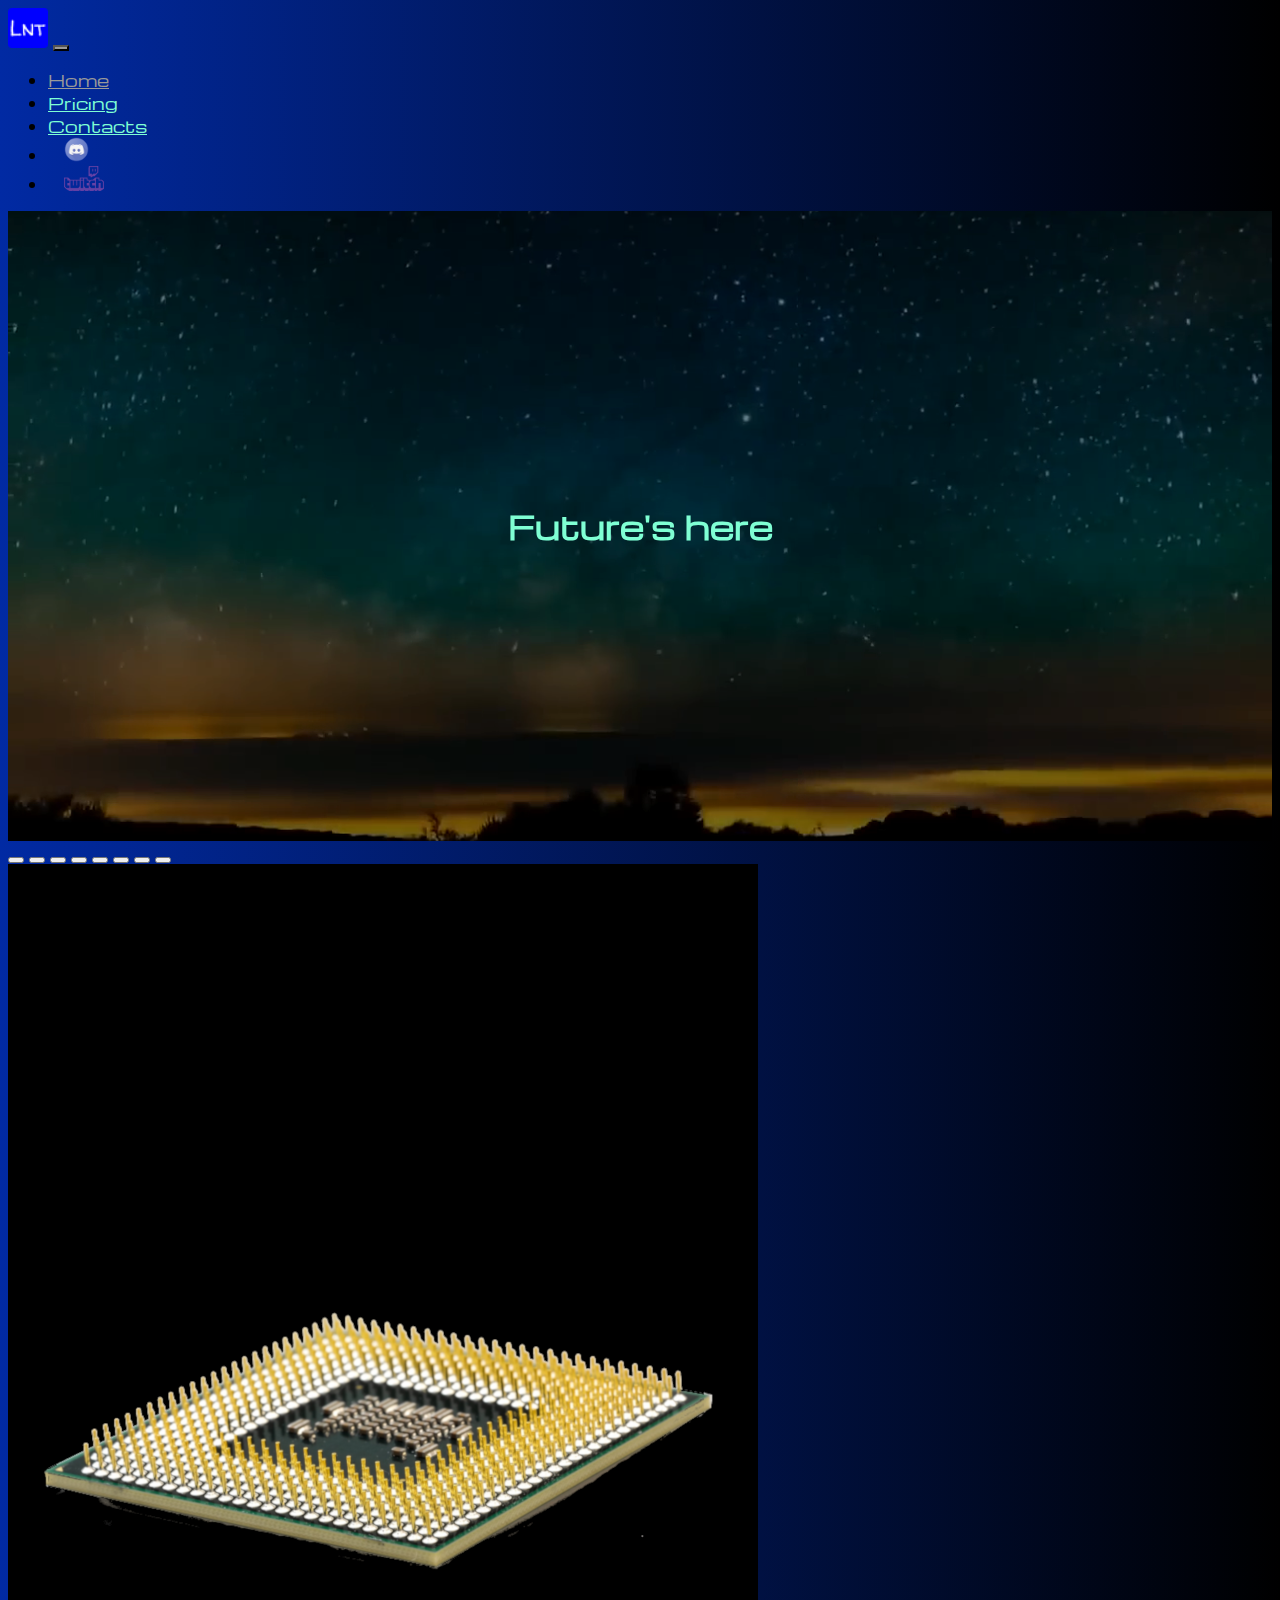
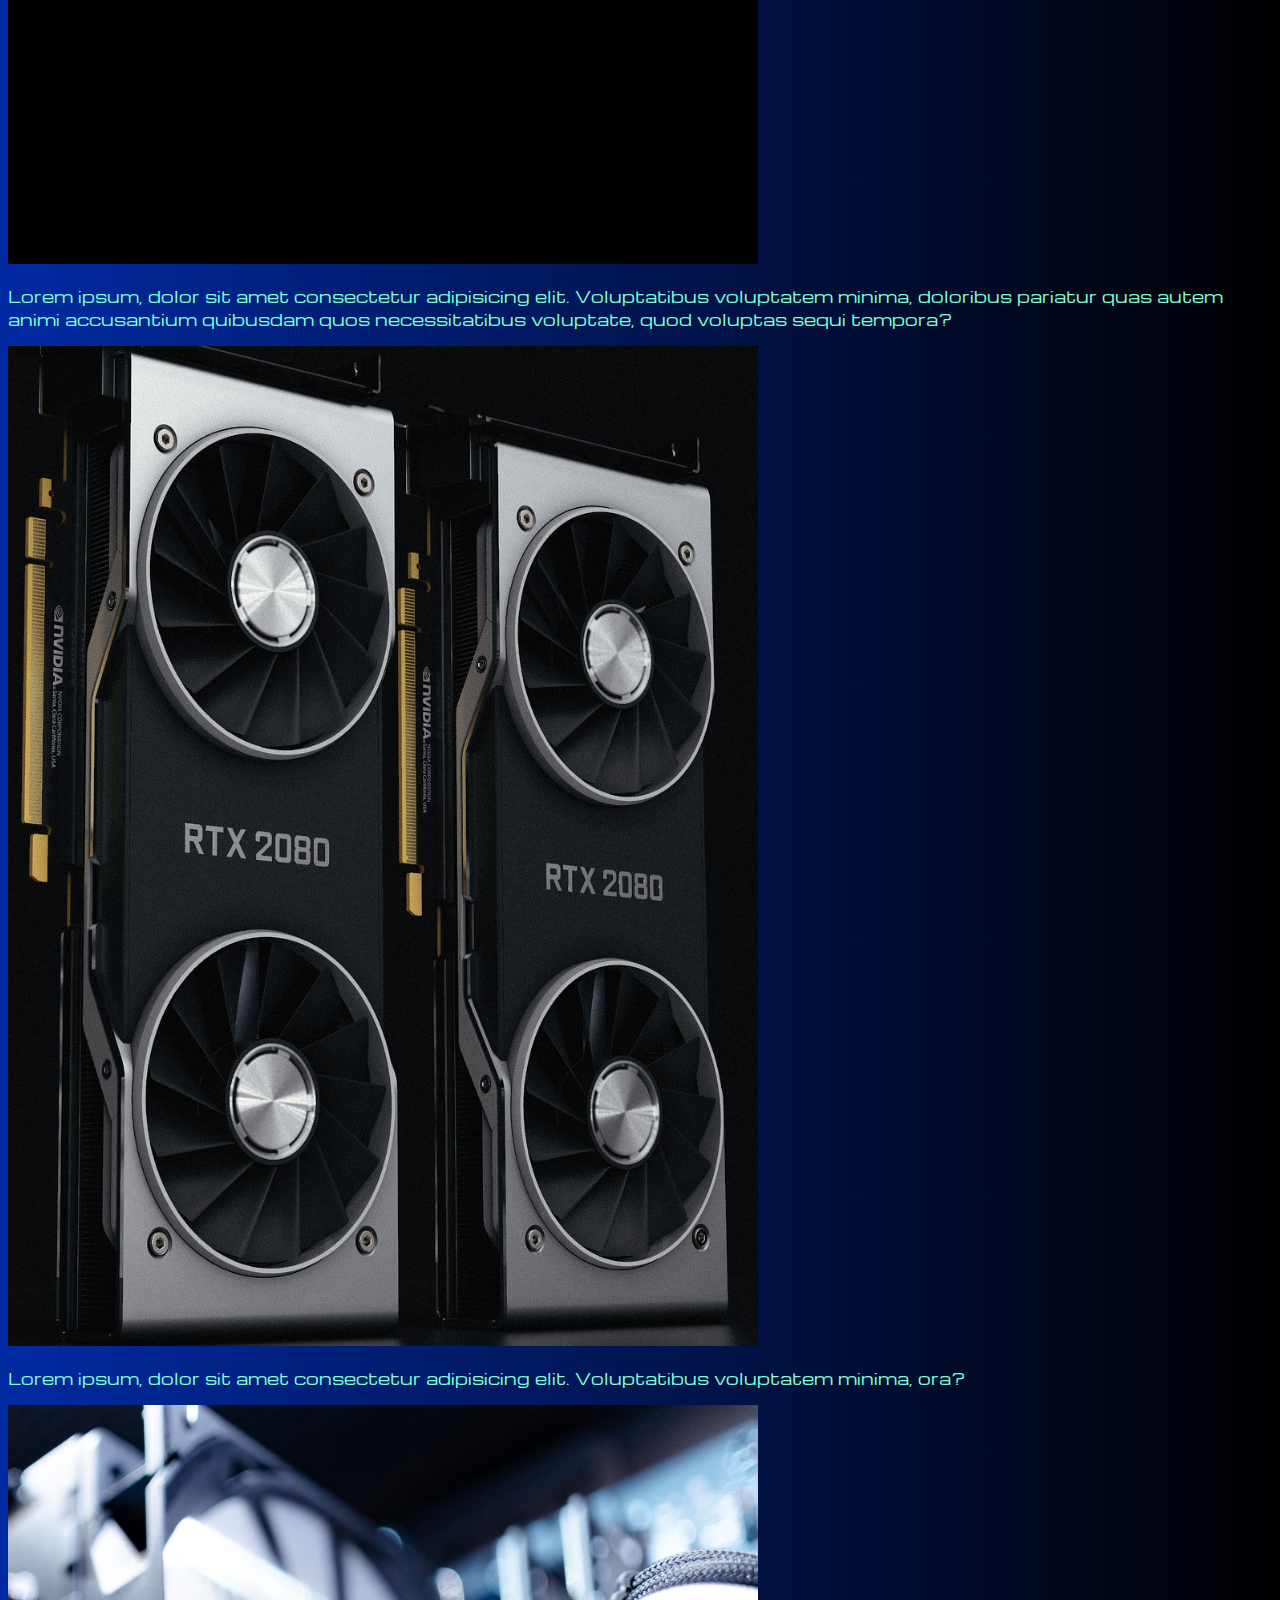
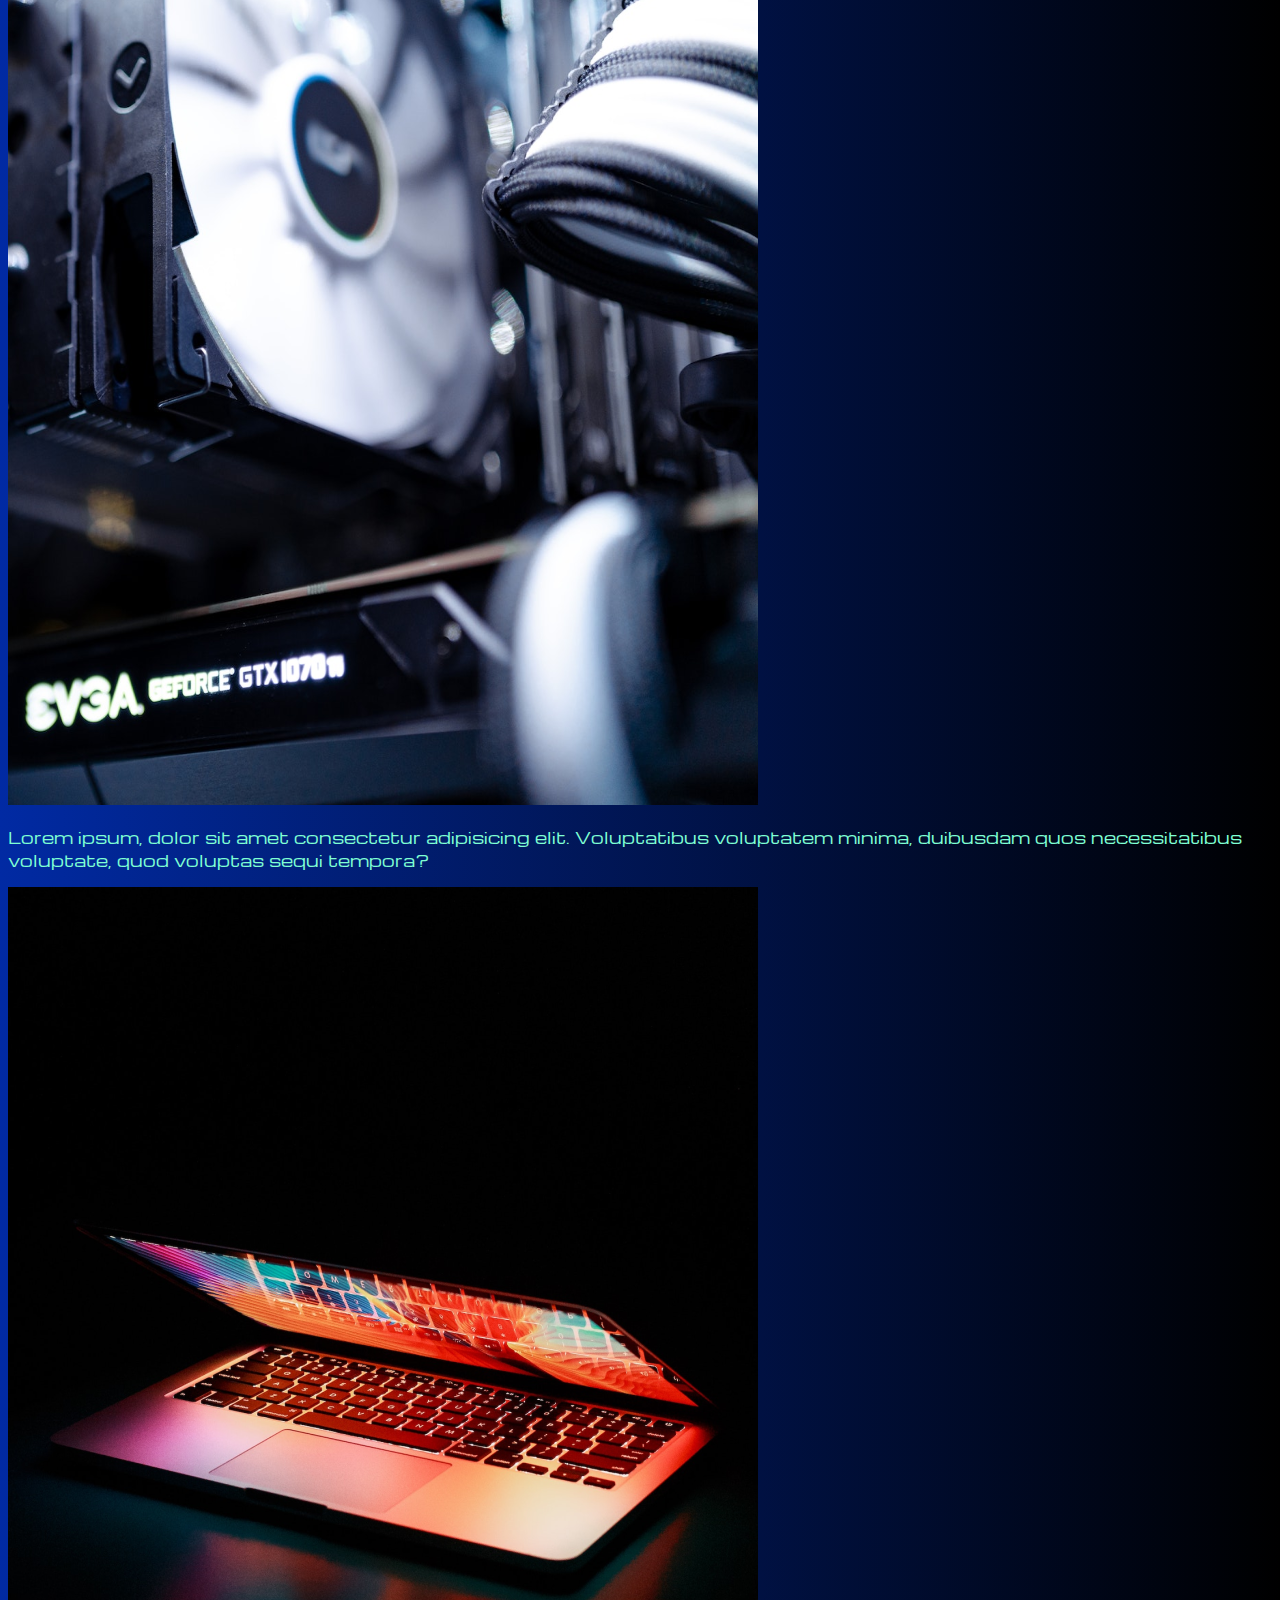
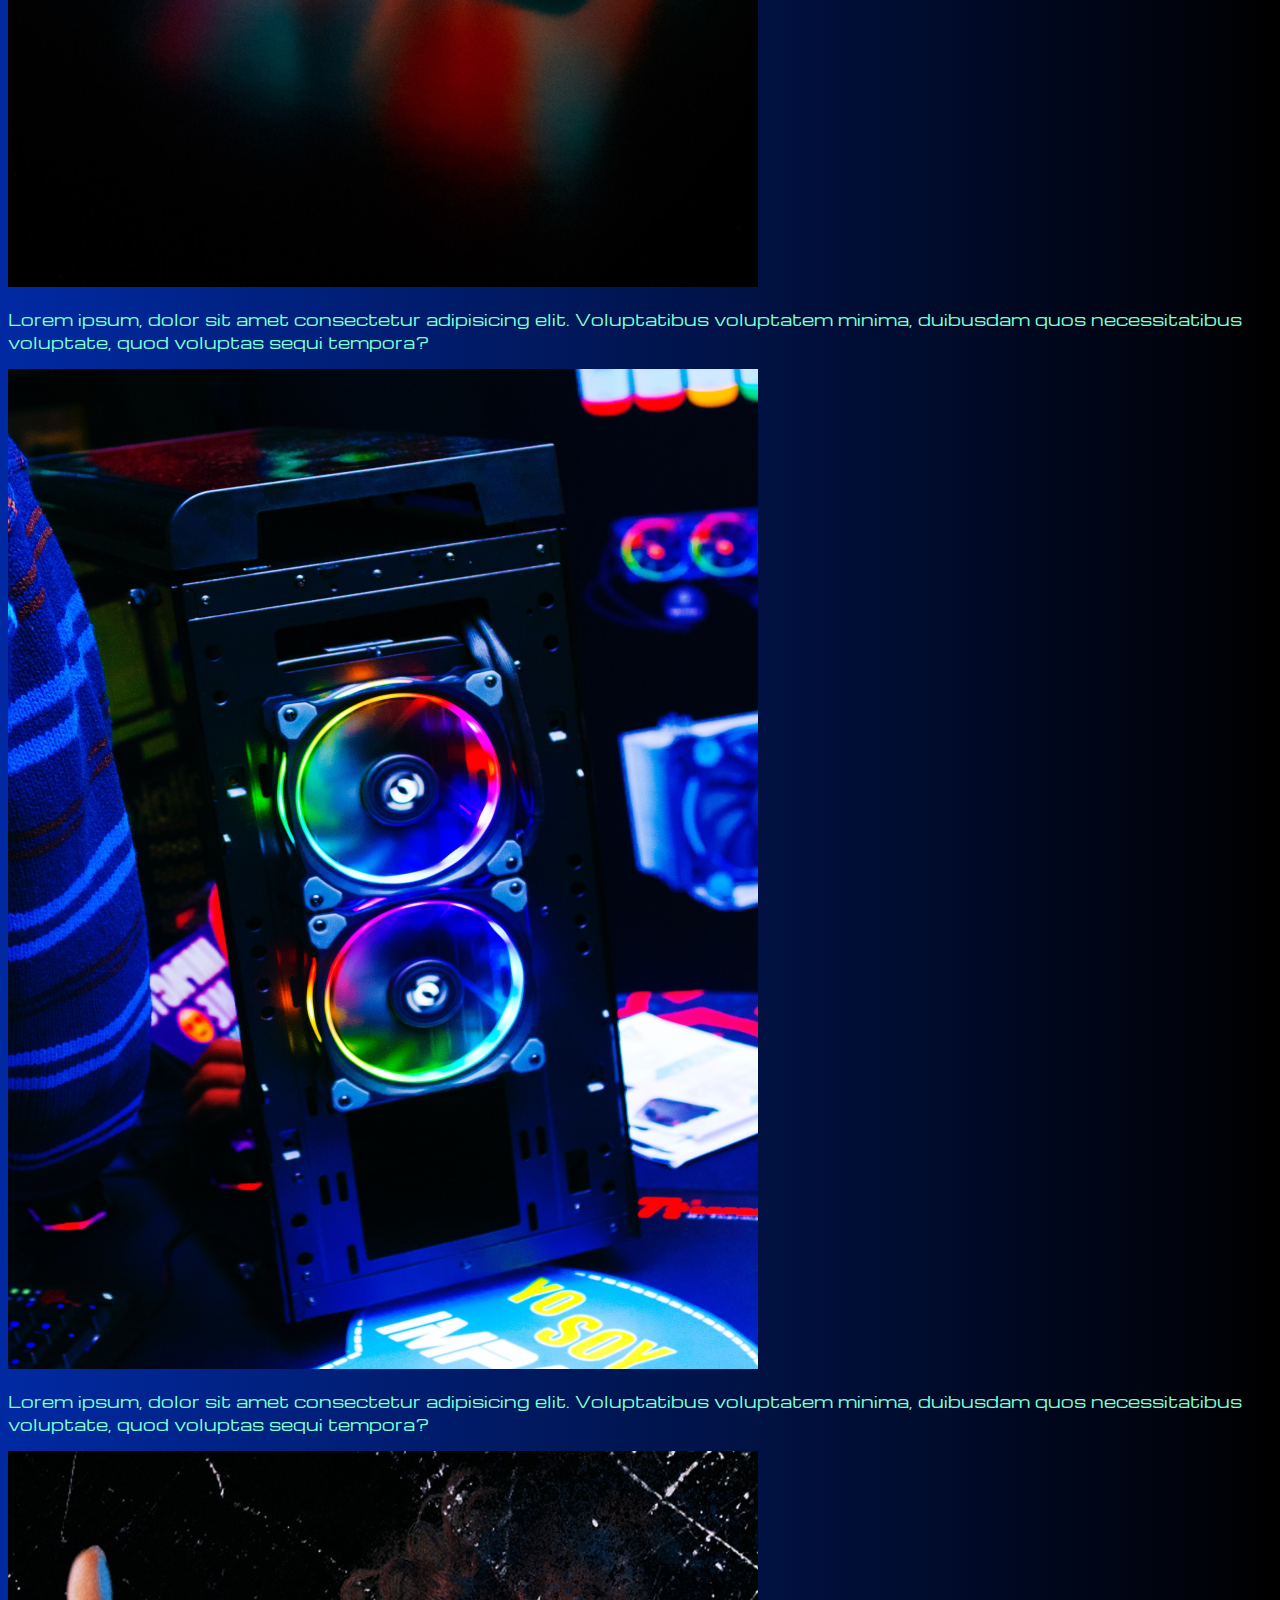
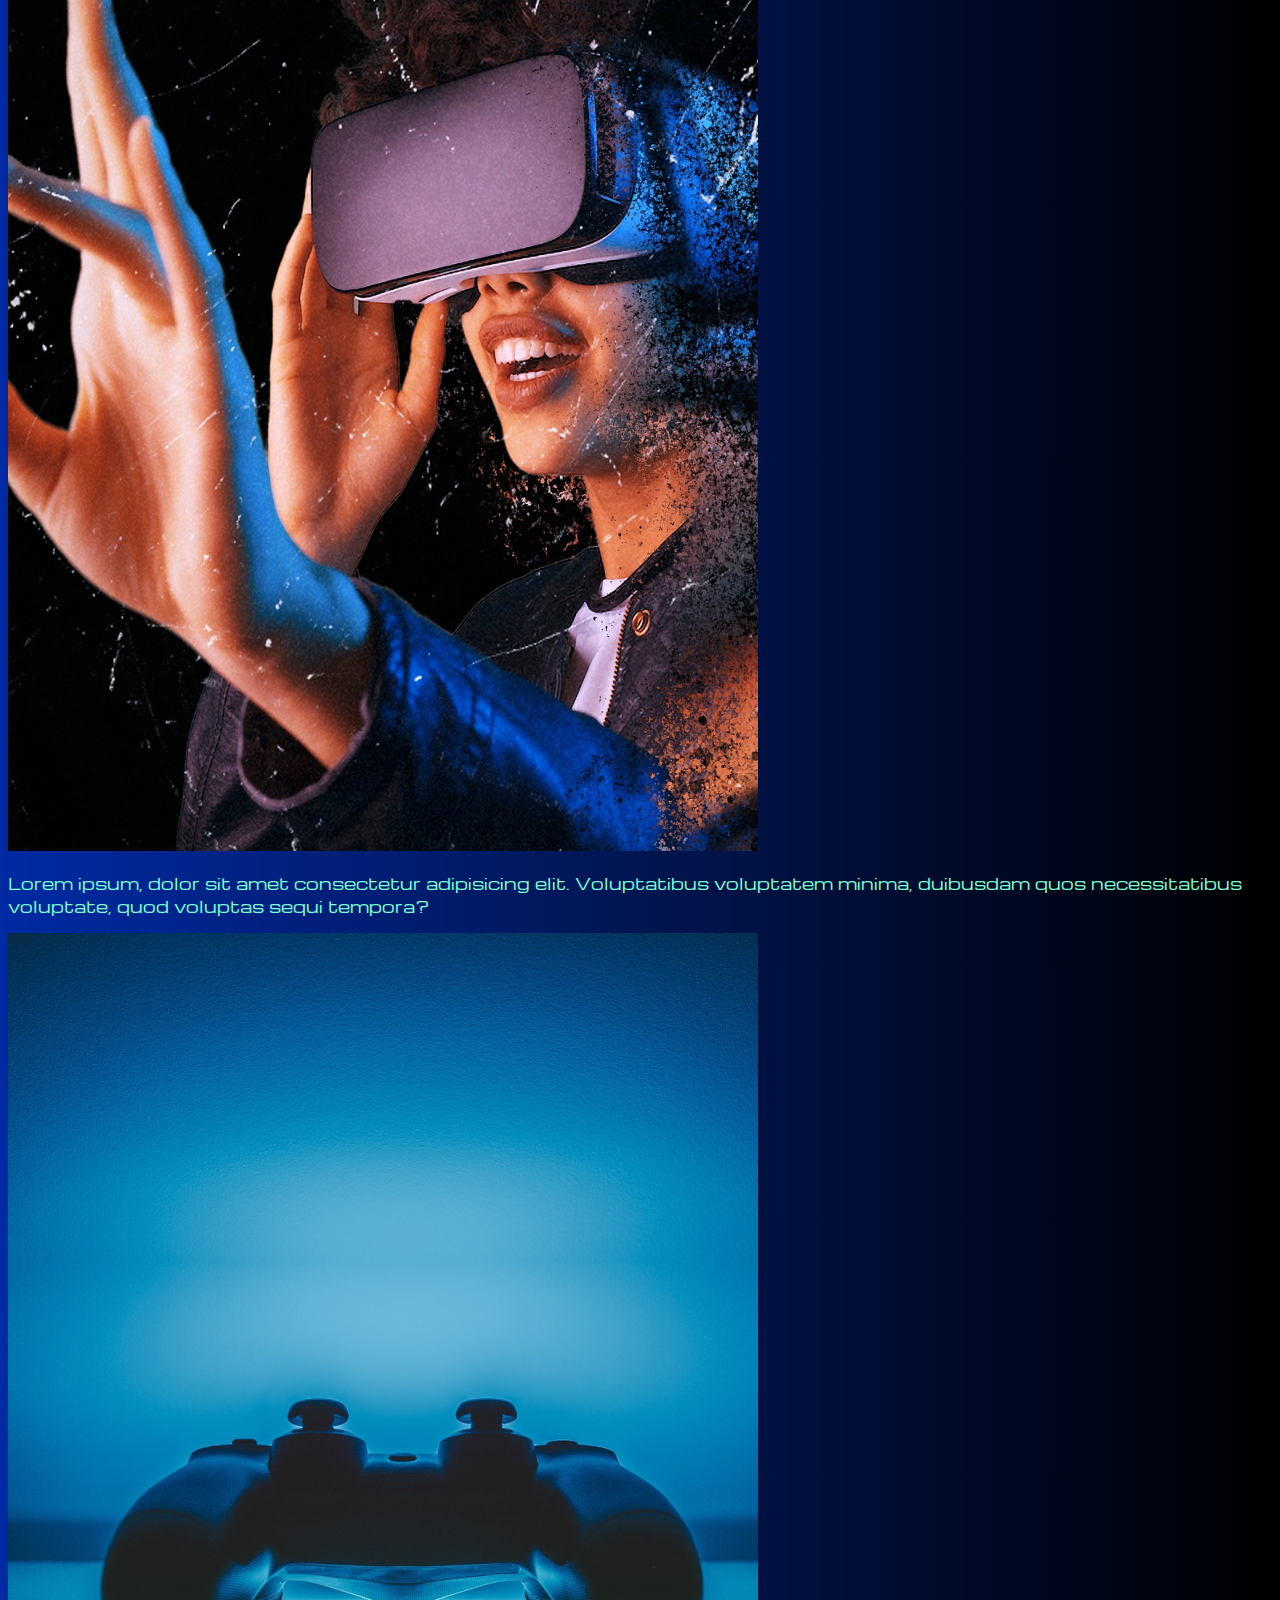
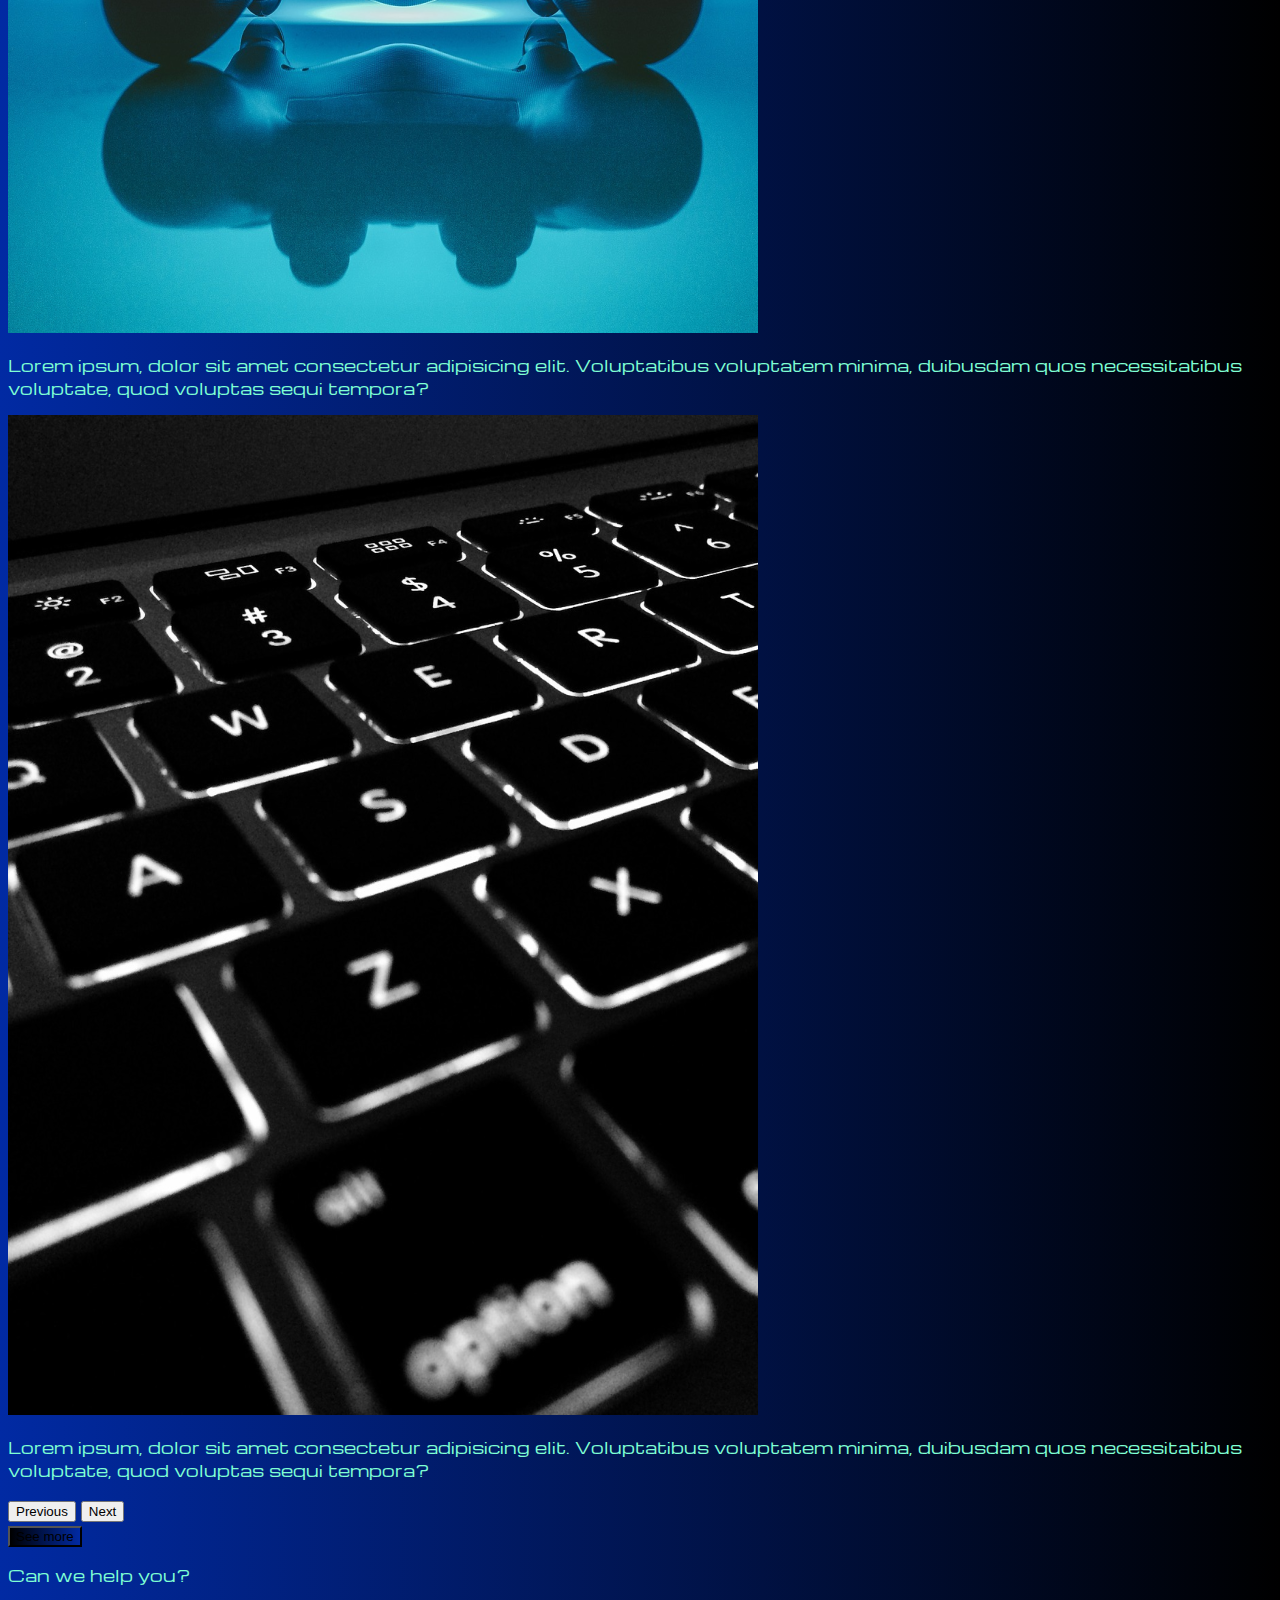
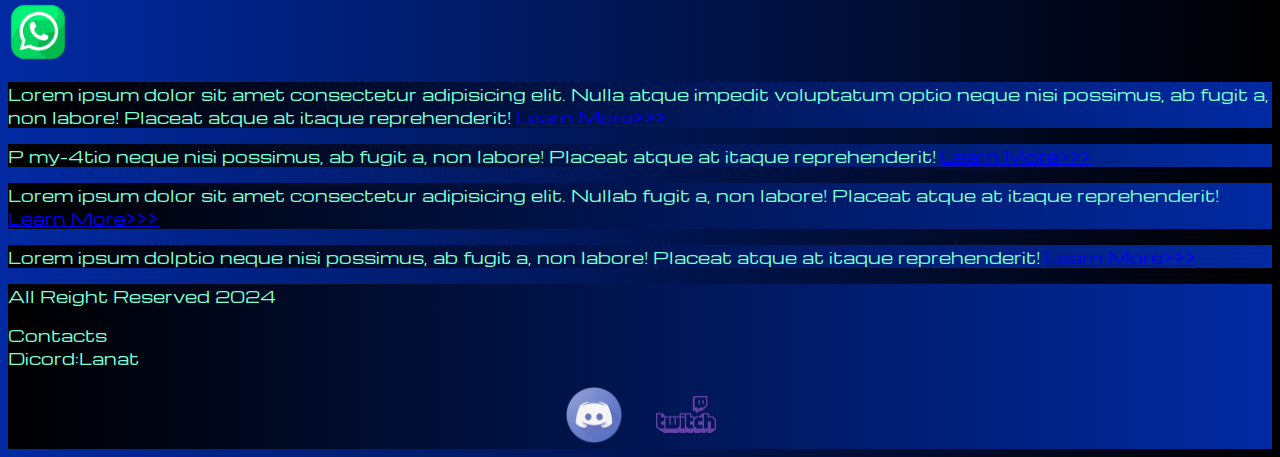
<file: index.html>
<!DOCTYPE html>
<html lang="en">

<head>
    <meta charset="UTF-8">
    <meta name="viewport" content="width=device-width, initial-scale=1.0">
    <link href="https://cdn.jsdelivr.net/npm/bootstrap@5.2.3/dist/css/bootstrap.min.css" rel="stylesheet"
        integrity="sha384-rbsA2VBKQhggwzxH7pPCaAqO46MgnOM80zW1RWuH61DGLwZJEdK2Kadq2F9CUG65" crossorigin="anonymous">
    <link rel="stylesheet" href="sourse/styles/styles.css">
    <link rel="apple-touch-icon" sizes="180x180" href="sourse/files/apple-touch-icon.png">
    <link rel="icon" type="image/png" sizes="32x32" href="sourse/files/favicon-32x32.png">
    <link rel="icon" type="image/png" sizes="16x16" href="sourse/files/favicon-16x16.png">
    <link rel="manifest" href="sourse/files/site.webmanifest">
    <link rel="stylesheet" href="sourse/styles/bg-video.css">
    <title>Document</title>
</head>

<body>
    <header>
        <nav class="navbar navbar-expand-lg bg-dark">
            <div class="container-fluid">
                <a class="navbar-brand" href="/"><img src="sourse/files/favicon-32x32.png" alt="logo"></a>
                <button class="navbar-toggler" type="button" data-bs-toggle="collapse" data-bs-target="#navbarNav"
                    aria-controls="navbarNav" aria-expanded="false" aria-label="Toggle navigation">
                    <span class="navbar-toggler-icon"></span>
                </button>
                <div class="collapse navbar-collapse" id="navbarNav">
                    <ul class="navbar-nav">
                        <li class="nav-item">
                            <a class="nav-link active" aria-current="page" href="/">Home</a>
                        </li>
                        <li class="nav-item">
                            <a class="nav-link" href="priceng.html">Pricing</a>
                        </li>
                        <li class="nav-item">
                            <a class="nav-link" href="#contacts">Contacts</a>
                        </li>
                        <li class="nav-item">
                            <a class="nav-link" href="#dc-contact">
                                <img style="width: 25px; margin-inline: 1em;" src="sourse/files/discord-logo.png"
                                    alt="discord-logo">
                            </a>
                        </li>
                        <li class="nav-item">
                            <a class="nav-link" href="https://www.twitch.tv/lanatx" target="_blank">
                                <img style="width: 40px; margin-inline: 1em;" src="sourse/files/twitch-logo.png"
                                    alt="twitch-logo">
                            </a>
                        </li>
                    </ul>
                </div>
            </div>
        </nav>
    </header>

    <section>
        <div class="bg-video">
            <video src="sourse/files/background-video.mp4" type="video/mp4" autoplay muted loop></video>
            <div class="effect"></div>
            <div class="video-text">
                <h1>Future's here</h1>
            </div>
        </div>
        <div class="container-fluid mt-4">
            <div class="row">
                <div class="col-lg-1">
                </div>
                <div class="col-lg-8 col-md-12">
                    <div class="row">
                        <div id="carouselExampleIndicators" class="carousel slide" data-bs-ride="true">
                            <div class="carousel-indicators">
                                <button type="button" data-bs-target="#carouselExampleIndicators" data-bs-slide-to="0"
                                    class="active" aria-current="true" aria-label="Slide 1"></button>
                                <button type="button" data-bs-target="#carouselExampleIndicators" data-bs-slide-to="1"
                                    aria-label="Slide 2"></button>
                                <button type="button" data-bs-target="#carouselExampleIndicators" data-bs-slide-to="2"
                                    aria-label="Slide 3"></button>
                                <button type="button" data-bs-target="#carouselExampleIndicators" data-bs-slide-to="3"
                                    aria-label="Slide 4"></button>
                                <button type="button" data-bs-target="#carouselExampleIndicators" data-bs-slide-to="4"
                                    aria-label="Slide 5"></button>
                                <button type="button" data-bs-target="#carouselExampleIndicators" data-bs-slide-to="5"
                                    aria-label="Slide 6"></button>
                                <button type="button" data-bs-target="#carouselExampleIndicators" data-bs-slide-to="6"
                                    aria-label="Slide 7"></button>
                                <button type="button" data-bs-target="#carouselExampleIndicators" data-bs-slide-to="7"
                                    aria-label="Slide 8"></button>
                            </div>

                            <div class="carousel-inner">
                                <div class="carousel-item active">
                                    <div class="d-block w-100">
                                        <div class="row">
                                            <div class="col-lg-6 col-md-6">
                                                <img src="sourse/images/cpu.png" class="w-100" alt="">
                                            </div>
                                            <div class="col-lg-6 col-md-6 slide-text">
                                                <p>Lorem ipsum, dolor sit amet consectetur adipisicing elit.
                                                    Voluptatibus voluptatem minima, doloribus pariatur quas autem animi
                                                    accusantium quibusdam quos necessitatibus voluptate, quod voluptas
                                                    sequi tempora?</p>
                                            </div>
                                        </div>
                                    </div>
                                </div>

                                <div class="carousel-item">
                                    <div class="d-block w-100">
                                        <div class="row">
                                            <div class="col-lg-6 col-md-6">
                                                <img src="sourse/images/gpu.png" class="w-100" alt="">
                                            </div>
                                            <div class="col-lg-6 col-md-6 slide-text">
                                                <p>Lorem ipsum, dolor sit amet consectetur adipisicing elit.
                                                    Voluptatibus voluptatem minima, ora?</p>
                                            </div>
                                        </div>
                                    </div>
                                </div>

                                <div class="carousel-item">
                                    <div class="d-block w-100">
                                        <div class="row">
                                            <div class="col-lg-6 col-md-6">
                                                <img src="sourse/images/other.png" class="w-100" alt="">
                                            </div>
                                            <div class="col-lg-6 col-md-6 slide-text">
                                                <p>Lorem ipsum, dolor sit amet consectetur adipisicing elit.
                                                    Voluptatibus voluptatem minima, duibusdam quos
                                                    necessitatibus voluptate, quod voluptas sequi tempora?</p>
                                            </div>
                                        </div>
                                    </div>
                                </div>

                                <div class="carousel-item">
                                    <div class="d-block w-100">
                                        <div class="row">
                                            <div class="col-lg-6 col-md-6">
                                                <img src="sourse/images/laptop.png" class="w-100" alt="">
                                            </div>
                                            <div class="col-lg-6 col-md-6 slide-text">
                                                <p>Lorem ipsum, dolor sit amet consectetur adipisicing elit.
                                                    Voluptatibus voluptatem minima, duibusdam quos
                                                    necessitatibus voluptate, quod voluptas sequi tempora?</p>
                                            </div>
                                        </div>
                                    </div>
                                </div>

                                <div class="carousel-item">
                                    <div class="d-block w-100">
                                        <div class="row">
                                            <div class="col-lg-6 col-md-6">
                                                <img src="sourse/images/gaming pc.png" class="w-100" alt="">
                                            </div>
                                            <div class="col-lg-6 col-md-6 slide-text">
                                                <p>Lorem ipsum, dolor sit amet consectetur adipisicing elit.
                                                    Voluptatibus voluptatem minima, duibusdam quos
                                                    necessitatibus voluptate, quod voluptas sequi tempora?</p>
                                            </div>
                                        </div>
                                    </div>
                                </div>

                                <div class="carousel-item">
                                    <div class="d-block w-100">
                                        <div class="row">
                                            <div class="col-lg-6 col-md-6">
                                                <img src="sourse/images/vr.png" class="w-100" alt="">
                                            </div>
                                            <div class="col-lg-6 col-md-6 slide-text">
                                                <p>Lorem ipsum, dolor sit amet consectetur adipisicing elit.
                                                    Voluptatibus voluptatem minima, duibusdam quos
                                                    necessitatibus voluptate, quod voluptas sequi tempora?</p>
                                            </div>
                                        </div>
                                    </div>
                                </div>

                                <div class="carousel-item">
                                    <div class="d-block w-100">
                                        <div class="row">
                                            <div class="col-lg-6 col-md-6">
                                                <img src="sourse/images/controller.png" class="w-100" alt="">
                                            </div>
                                            <div class="col-lg-6 col-md-6 slide-text">
                                                <p>Lorem ipsum, dolor sit amet consectetur adipisicing elit.
                                                    Voluptatibus voluptatem minima, duibusdam quos
                                                    necessitatibus voluptate, quod voluptas sequi tempora?</p>
                                            </div>
                                        </div>
                                    </div>
                                </div>

                                <div class="carousel-item">
                                    <div class="d-block w-100">
                                        <div class="row">
                                            <div class="col-lg-6 col-md-6">
                                                <img src="sourse/images/acc.png" class="w-100" alt="">
                                            </div>
                                            <div class="col-lg-6 col-md-6 slide-text">
                                                <p>Lorem ipsum, dolor sit amet consectetur adipisicing elit.
                                                    Voluptatibus voluptatem minima, duibusdam quos
                                                    necessitatibus voluptate, quod voluptas sequi tempora?</p>
                                            </div>
                                        </div>
                                    </div>
                                </div>
                            </div>

                            <button class="carousel-control-prev" type="button"
                                data-bs-target="#carouselExampleIndicators" data-bs-slide="prev">
                                <span class="carousel-control-prev-icon" aria-hidden="true"></span>
                                <span class="visually-hidden">Previous</span>
                            </button>

                            <button class="carousel-control-next" type="button"
                                data-bs-target="#carouselExampleIndicators" data-bs-slide="next">
                                <span class="carousel-control-next-icon" aria-hidden="true"></span>
                                <span class="visually-hidden">Next</span>
                            </button>
                        </div>
                        <div class="col-lg-12 col-md-12 text-center mt-4">
                            <button type="button" class="btn btn-outline-primary btn-lg my-4">See more</button>
                        </div>
                        <div class="col-lg-12 col-md-12 text-center mt-4">
                            <p>Can we help you?</p>
                        </div>
                        <div class="col-lg-12 col-md-12 text-center mt-4">
                            <img class="call-anim" style="width: 60px;" src="sourse/files/phone-icon.png"
                                alt="discord-logo">
                        </div>
                    </div>
                </div>
                <div class="col-lg-3 col-md-12 text-center mt-4">
                    <div class="row px-2">
                        <div class="col-lg-12 sidebar my-4">
                            <p>Lorem ipsum dolor sit amet consectetur adipisicing elit. Nulla atque impedit
                                voluptatum
                                optio neque nisi possimus, ab fugit a, non labore! Placeat atque at itaque
                                reprehenderit! <a href="#">Learn More>>></a></p>
                        </div>

                        <div class="col-lg-12 sidebar my-4">
                            <p>P my-4tio neque nisi possimus, ab fugit a, non labore! Placeat atque at
                                itaque
                                reprehenderit! <a href="#">Learn More>>></a></p>
                        </div>

                        <div class="col-lg-12 sidebar my-4">
                            <p>Lorem ipsum dolor sit amet consectetur adipisicing elit. Nullab fugit a, non
                                labore!
                                Placeat atque at itaque reprehenderit! <a href="#">Learn More>>></a></p>
                        </div>

                        <div class="col-lg-12 sidebar my-4">
                            <p>Lorem ipsum dolptio neque nisi possimus, ab fugit a, non labore! Placeat
                                atque at itaque
                                reprehenderit! <a href="#">Learn More>>></a></p>
                        </div>
                    </div>
                </div>
            </div>

    </section>

    <footer class="mt-4">
        <div class="container-fluid">
            <div class="row" id="contacts">
                <div class="col-lg-4 col-md-12 footer-text text-center" >
                    <P>All Reight Reserved 2024</P>
                </div>
                <div class="col-lg-4 col-md-12 footer-text text-center">
                    <P>Contacts <br>Dicord:Lanat</P>
                </div>
                <div class="col-lg-4 col-md-12 media-links">

                    <a href=""><img style="width: 60px; margin-inline: 1em;" id="dc-contact"
                            src="sourse/files/discord-logo.png" alt="discord-logo"></a>
                    <a href="https://www.twitch.tv/lanatx" target="_blank"><img style="width: 60px; margin-inline: 1em;"
                            src="sourse/files/twitch-logo.png" alt="twitch-logo"></a>
                </div>
            </div>
        </div>
    </footer>
    <script src="https://cdn.jsdelivr.net/npm/bootstrap@5.2.3/dist/js/bootstrap.bundle.min.js"
        integrity="sha384-kenU1KFdBIe4zVF0s0G1M5b4hcpxyD9F7jL+jjXkk+Q2h455rYXK/7HAuoJl+0I4"
        crossorigin="anonymous"></script>
</body>

</html>
</file>
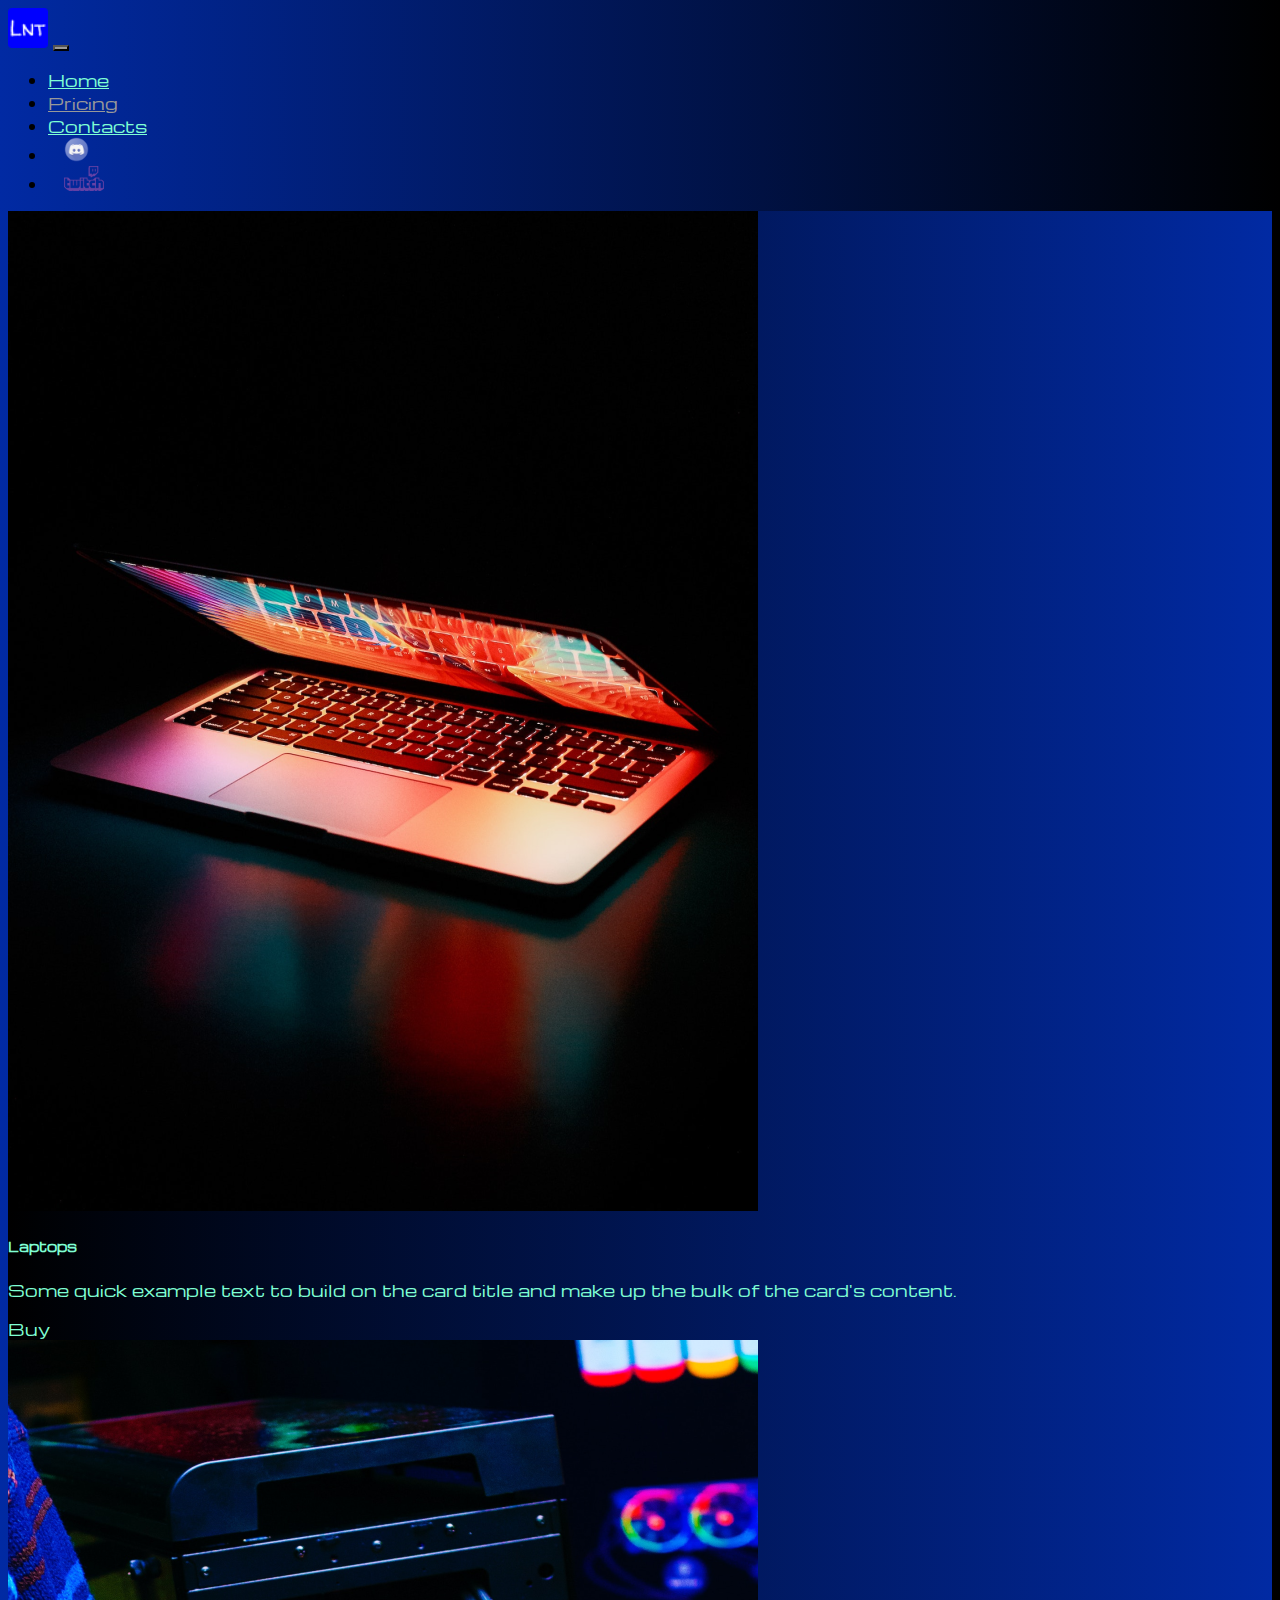
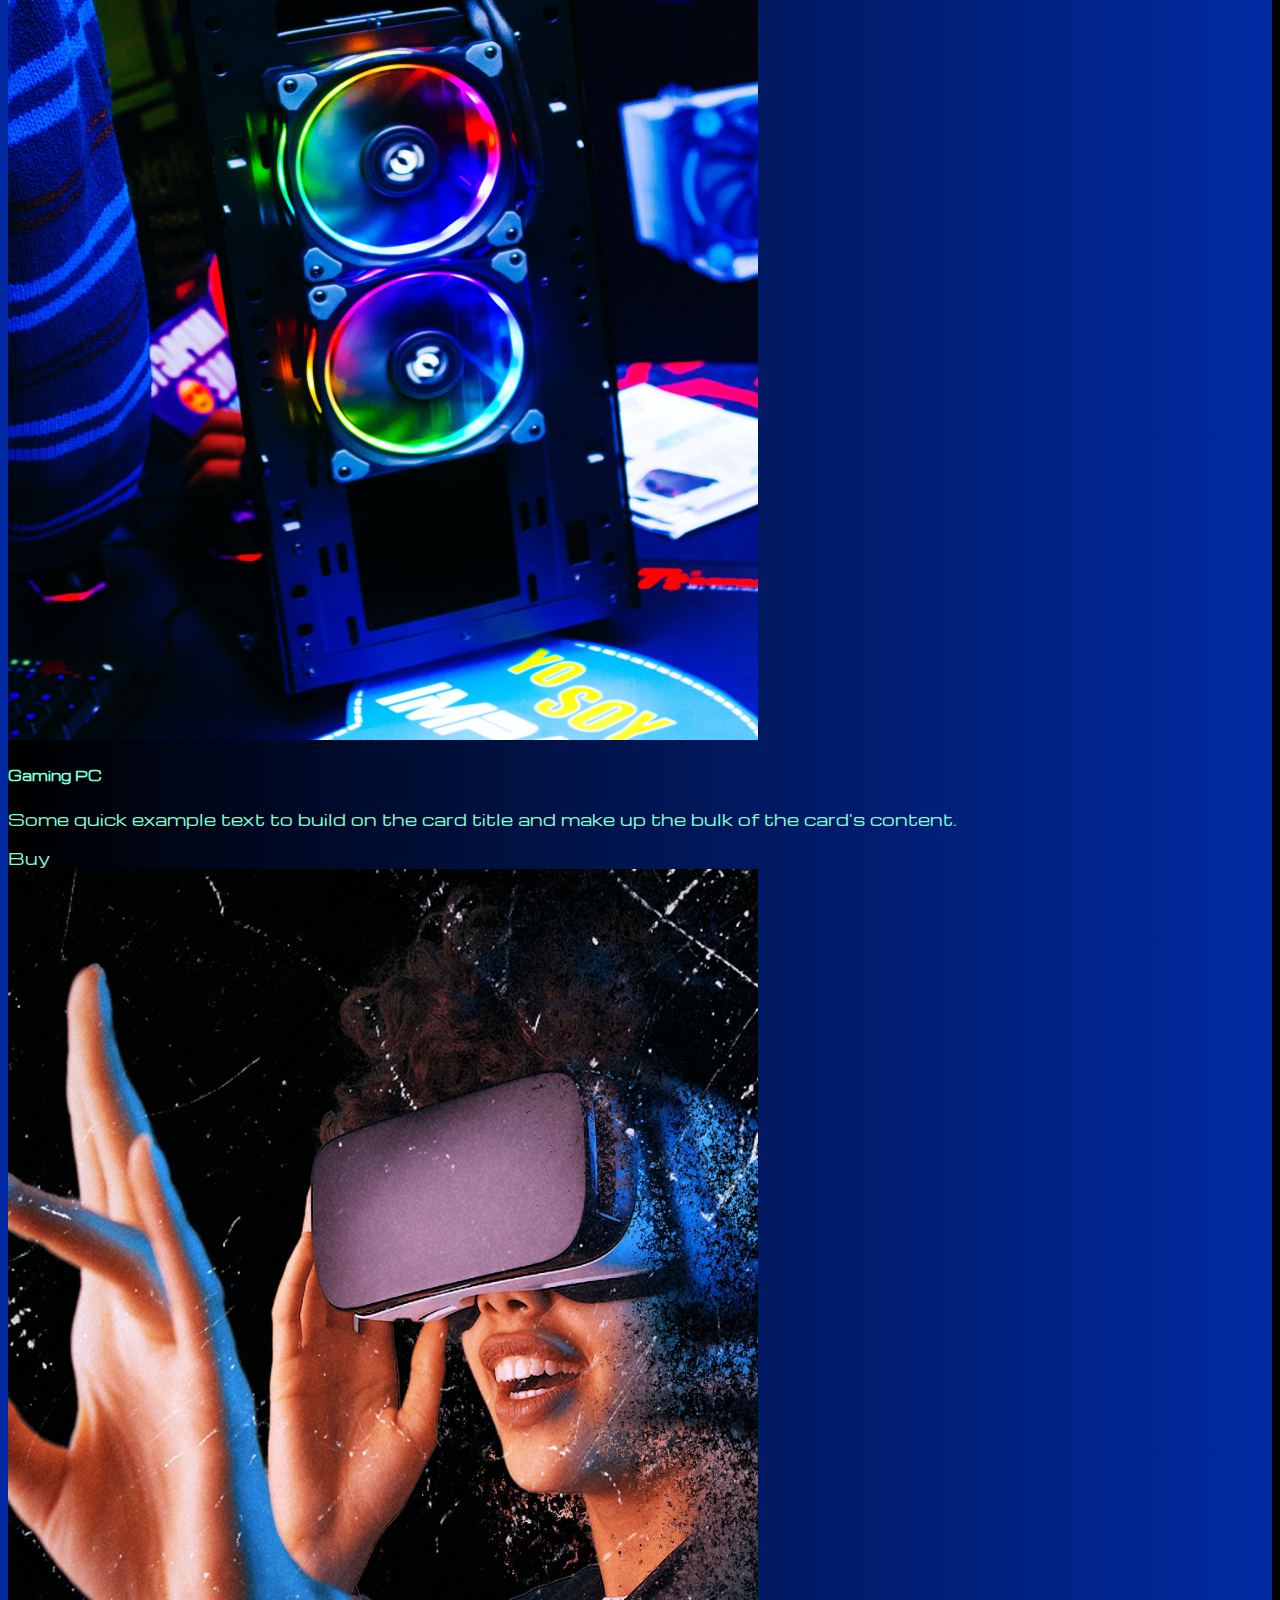
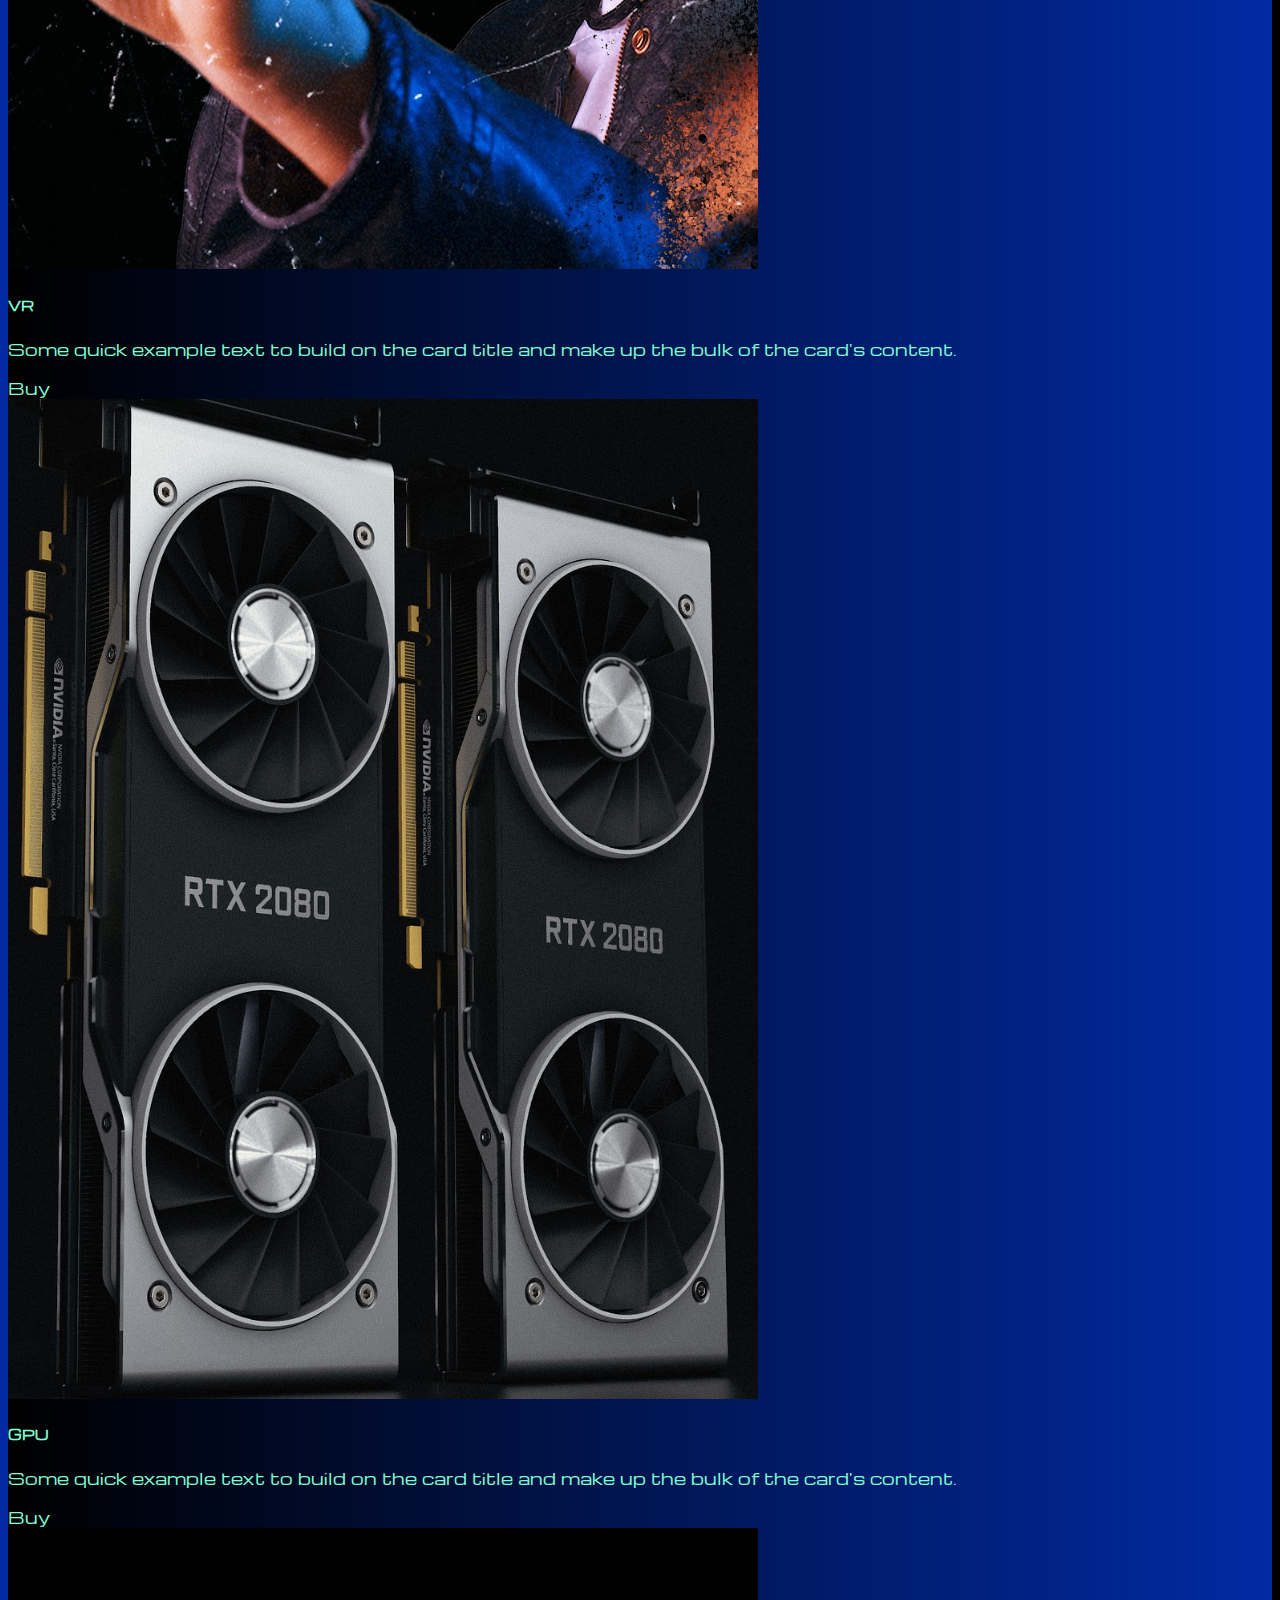
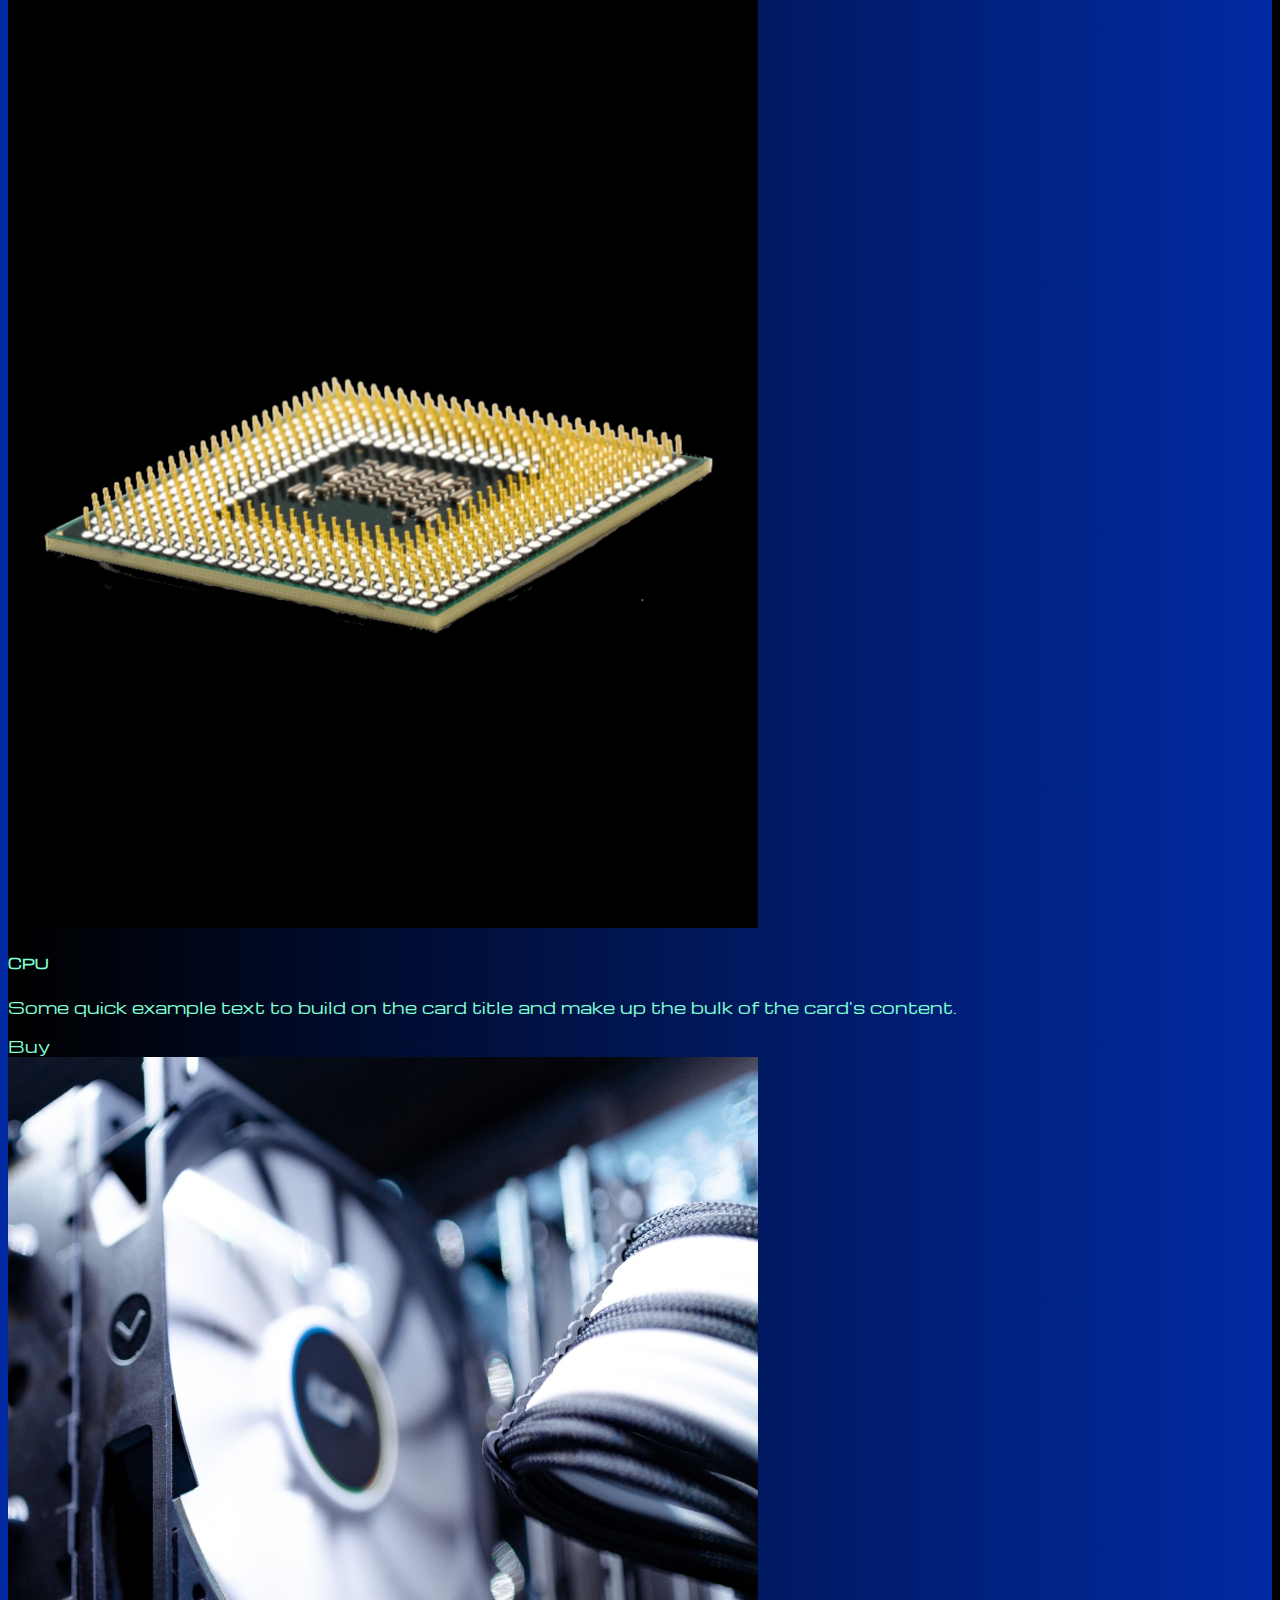
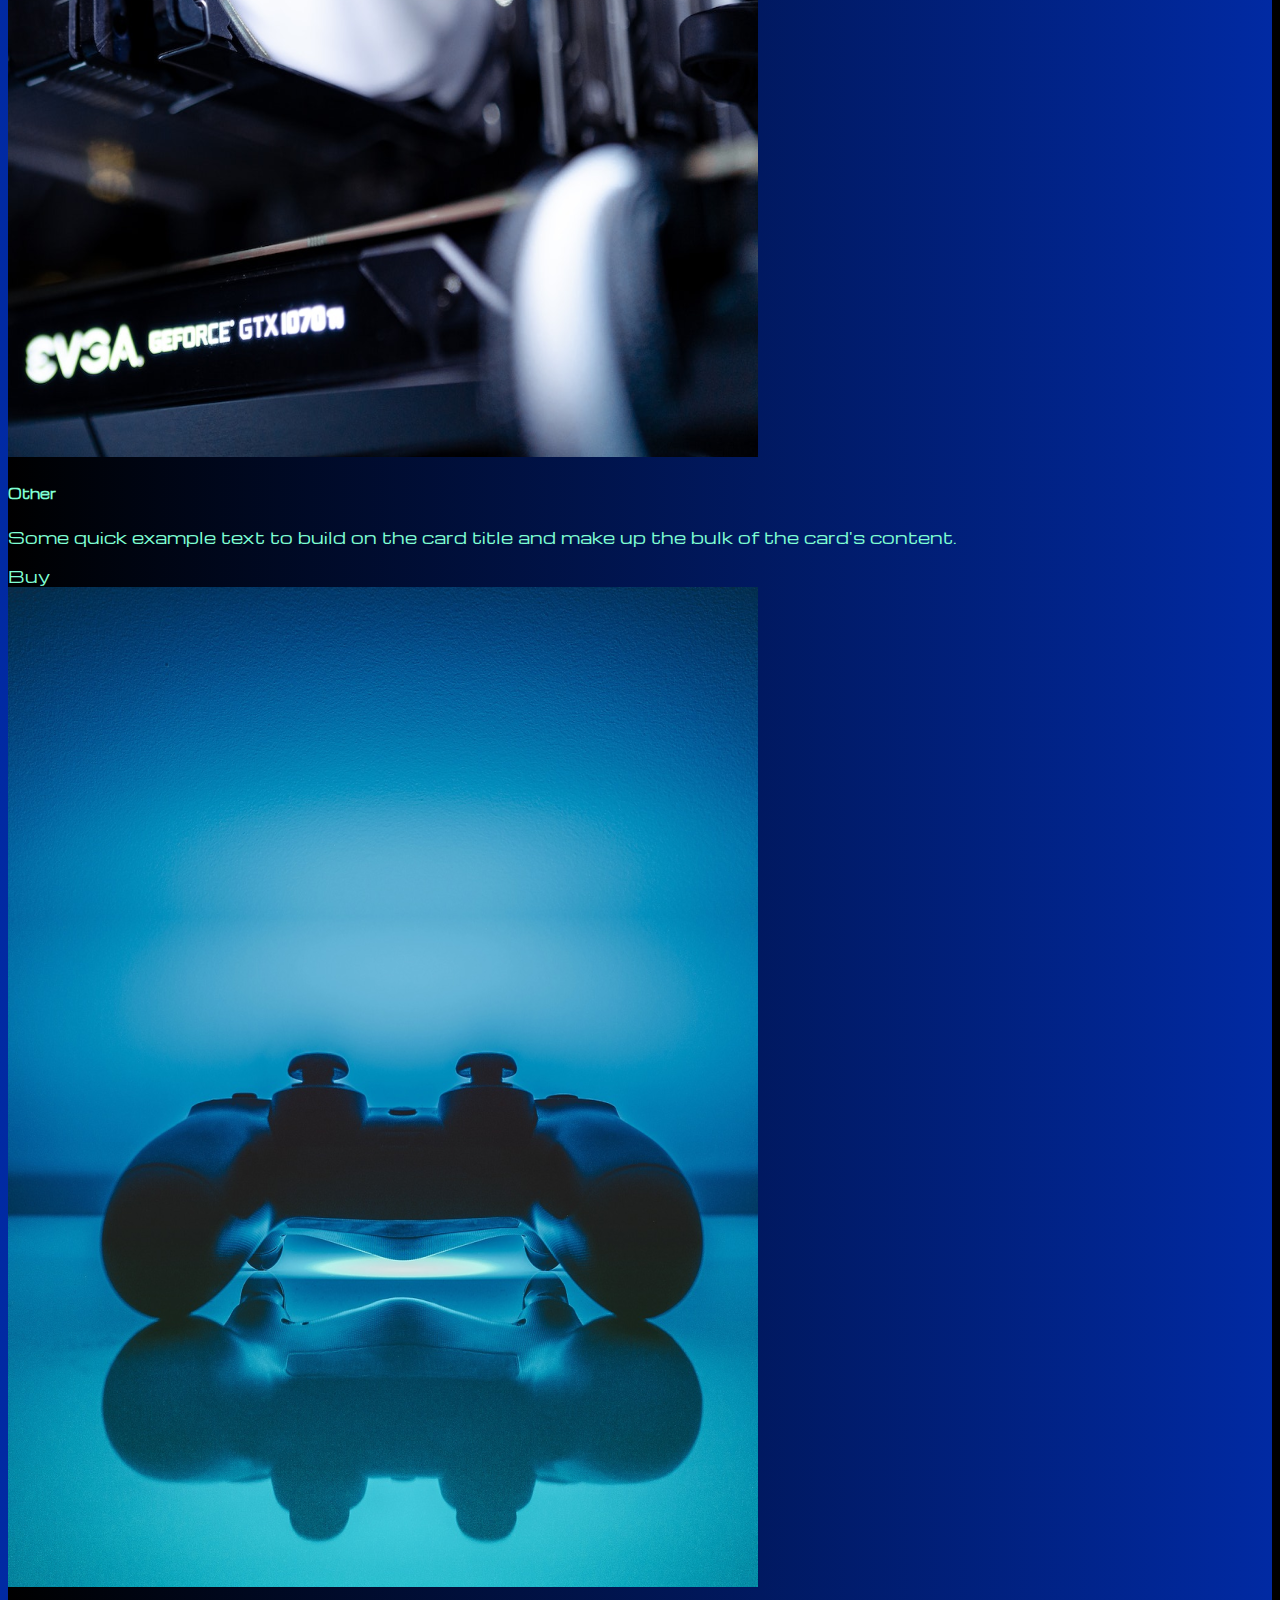
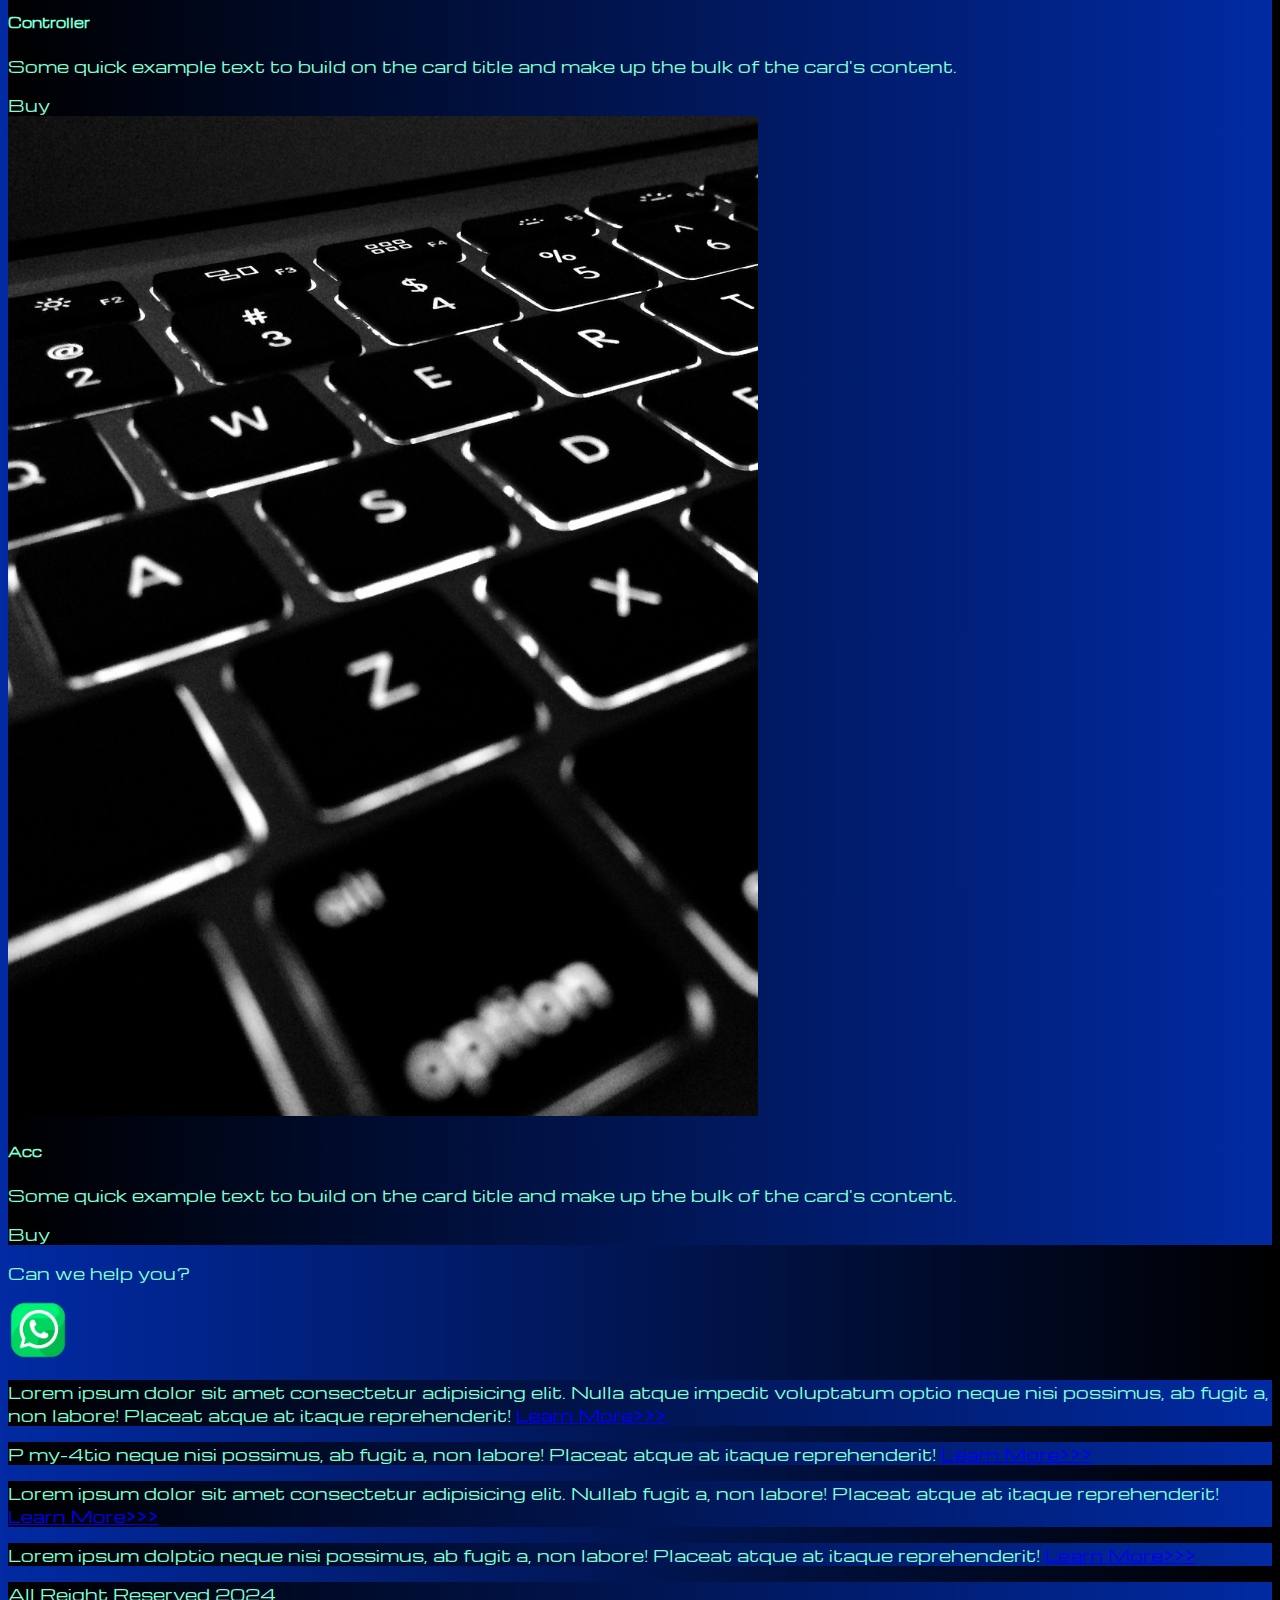
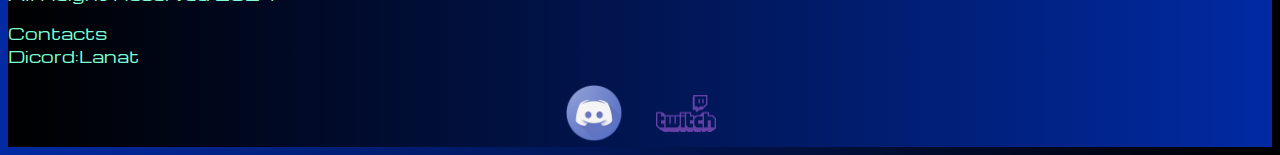
<file: priceng.html>
<!DOCTYPE html>
<html lang="en">

<head>
    <meta charset="UTF-8">
    <meta name="viewport" content="width=device-width, initial-scale=1.0">
    <link href="https://cdn.jsdelivr.net/npm/bootstrap@5.2.3/dist/css/bootstrap.min.css" rel="stylesheet"
        integrity="sha384-rbsA2VBKQhggwzxH7pPCaAqO46MgnOM80zW1RWuH61DGLwZJEdK2Kadq2F9CUG65" crossorigin="anonymous">
    <link rel="stylesheet" href="sourse/styles/styles.css">
    <link rel="apple-touch-icon" sizes="180x180" href="sourse/files/apple-touch-icon.png">
    <link rel="icon" type="image/png" sizes="32x32" href="sourse/files/favicon-32x32.png">
    <link rel="icon" type="image/png" sizes="16x16" href="sourse/files/favicon-16x16.png">
    <link rel="manifest" href="sourse/files/site.webmanifest">
    <title>Document</title>
</head>

<body>
    <header>
        <nav class="navbar navbar-expand-lg bg-dark">
            <div class="container-fluid">
                <a class="navbar-brand" href="/"><img src="sourse/files/favicon-32x32.png" alt="logo"></a>
                <button class="navbar-toggler" type="button" data-bs-toggle="collapse" data-bs-target="#navbarNav"
                    aria-controls="navbarNav" aria-expanded="false" aria-label="Toggle navigation">
                    <span class="navbar-toggler-icon"></span>
                </button>
                <div class="collapse navbar-collapse" id="navbarNav">
                    <ul class="navbar-nav">
                        <li class="nav-item">
                            <a class="nav-link" aria-current="page" href="/">Home</a>
                        </li>
                        <li class="nav-item">
                            <a class="nav-link active" href="priceng.html">Pricing</a>
                        </li>
                        <li class="nav-item">
                            <a class="nav-link" href="#contacts">Contacts</a>
                        </li>
                        <li class="nav-item">
                            <a class="nav-link" href="#dc-contact">
                                <img style="width: 25px; margin-inline: 1em;" src="sourse/files/discord-logo.png"
                                    alt="discord-logo">
                            </a>
                        </li>
                        <li class="nav-item">
                            <a class="nav-link" href="https://www.twitch.tv/lanatx" target="_blank">
                                <img style="width: 40px; margin-inline: 1em;" src="sourse/files/twitch-logo.png"
                                    alt="twitch-logo">
                            </a>
                        </li>
                    </ul>
                </div>
            </div>
        </nav>
    </header>

    <section>
        <div class="container-fluid mt-4">
            <div class="row">
                <div class="col-lg-1">
                </div>
                <div class="col-lg-8 col-md-12">
                    <div class="row">
                        <div class="col-lg-4 col-md-6 mt-4">
                            <div class="card">
                                <a href="#"><img src="sourse/images/laptop.png" class="card-img-top" alt="Laptop"></a>
                                <div class="card-body">
                                    <h5 class="card-title"><a href="#">Laptops</a></h5>
                                    <p class="card-text"><a href="#">
                                            Some quick example text to build on the card title and make up
                                            the bulk
                                            of the card's content.
                                        </a></p>
                                    <a href="#" class="btn btn-primary">Buy</a>
                                </div>
                            </div>
                        </div>
                        <div class="col-lg-4 col-md-6 mt-4">
                            <div class="card">
                                <img src="sourse/images/gaming pc.png" class="card-img-top" alt="PC">
                                <div class="card-body">
                                    <h5 class="card-title">Gaming PC</h5>
                                    <p class="card-text">Some quick example text to build on the card title and make up
                                        the bulk
                                        of the card's content.</p>
                                    <a href="#" class="btn btn-primary">Buy</a>
                                </div>
                            </div>
                        </div>
                        <div class="col-lg-4 col-md-6 mt-4">
                            <div class="card">
                                <img src="sourse/images/vr.png" class="card-img-top" alt="VR">
                                <div class="card-body">
                                    <h5 class="card-title">VR</h5>
                                    <p class="card-text">Some quick example text to build on the card title and make up
                                        the bulk
                                        of the card's content.</p>
                                    <a href="#" class="btn btn-primary">Buy</a>
                                </div>
                            </div>
                        </div>

                        <div class="col-lg-4 col-md-6 mt-4">
                            <div class="card">
                                <img src="sourse/images/gpu.png" class="card-img-top" alt="GPU">
                                <div class="card-body">
                                    <h5 class="card-title">GPU</h5>
                                    <p class="card-text">Some quick example text to build on the card title and make up
                                        the bulk
                                        of the card's content.</p>
                                    <a href="#" class="btn btn-primary">Buy</a>
                                </div>
                            </div>
                        </div>
                        <div class="col-lg-4 col-md-6 mt-4">
                            <div class="card">
                                <img src="sourse/images/cpu.png" class="card-img-top" alt="CPU">
                                <div class="card-body">
                                    <h5 class="card-title">CPU</h5>
                                    <p class="card-text">Some quick example text to build on the card title and make up
                                        the bulk
                                        of the card's content.</p>
                                    <a href="#" class="btn btn-primary">Buy</a>
                                </div>
                            </div>
                        </div>
                        <div class="col-lg-4 col-md-6 mt-4">
                            <div class="card">
                                <img src="sourse/images/other.png" class="card-img-top" alt="Other">
                                <div class="card-body">
                                    <h5 class="card-title">Other</h5>
                                    <p class="card-text">Some quick example text to build on the card title and make up
                                        the bulk
                                        of the card's content.</p>
                                    <a href="#" class="btn btn-primary">Buy</a>
                                </div>
                            </div>
                        </div>
                        <div class="col-lg-4 col-md-6 mt-4">
                            <div class="card">
                                <img src="sourse/images/controller.png" class="card-img-top" alt="Controller">
                                <div class="card-body">
                                    <h5 class="card-title">Controller</h5>
                                    <p class="card-text">Some quick example text to build on the card title and make up
                                        the bulk
                                        of the card's content.</p>
                                    <a href="#" class="btn btn-primary">Buy</a>
                                </div>
                            </div>
                        </div>

                        <div class="col-lg-4 col-md-6 mt-4">
                            <div class="card">
                                <img src="sourse/images/acc.png" class="card-img-top" alt="Acc">
                                <div class="card-body">
                                    <h5 class="card-title">Acc</h5>
                                    <p class="card-text">Some quick example text to build on the card title and make up
                                        the bulk
                                        of the card's content.</p>
                                    <a href="#" class="btn btn-primary">Buy</a>
                                </div>
                            </div>
                        </div>
                    </div>
                    <div class="col-lg-12 col-md-12 text-center mt-4">
                        <p>Can we help you?</p>
                    </div>
                    <div class="col-lg-12 col-md-12 text-center mt-4">
                        <img class="call-anim" style="width: 60px;" src="sourse/files/phone-icon.png"
                            alt="discord-logo">
                    </div>
                </div>
                <div class="col-lg-3 col-md-12">
                    <div class="row px-2">
                        <div class="col-lg-12 sidebar my-4">
                            <p>Lorem ipsum dolor sit amet consectetur adipisicing elit. Nulla atque impedit voluptatum
                                optio neque nisi possimus, ab fugit a, non labore! Placeat atque at itaque
                                reprehenderit! <a href="#">Learn More>>></a></p>
                        </div>

                        <div class="col-lg-12 sidebar my-4">
                            <p>P my-4tio neque nisi possimus, ab fugit a, non labore! Placeat atque at itaque
                                reprehenderit! <a href="#">Learn More>>></a></p>
                        </div>

                        <div class="col-lg-12 sidebar my-4">
                            <p>Lorem ipsum dolor sit amet consectetur adipisicing elit. Nullab fugit a, non labore!
                                Placeat atque at itaque reprehenderit! <a href="#">Learn More>>></a></p>
                        </div>

                        <div class="col-lg-12 sidebar my-4">
                            <p>Lorem ipsum dolptio neque nisi possimus, ab fugit a, non labore! Placeat atque at itaque
                                reprehenderit! <a href="#">Learn More>>></a></p>
                        </div>
                    </div>

                </div>
            </div>
        </div>
    </section>

    <footer class="mt-4">
        <div class="container-fluid">
            <div class="row" id="contacts">
                <div class="col-lg-4 col-md-12 footer-text text-center">
                    <P>All Reight Reserved 2024</P>
                </div>
                <div class="col-lg-4 col-md-12 footer-text text-center">
                    <P>Contacts <br>Dicord:Lanat</P>
                </div>
                <div class="col-lg-4 col-md-12 media-links">

                    <a href=""><img style="width: 60px; margin-inline: 1em;" id="dc-contact"
                            src="sourse/files/discord-logo.png" alt="discord-logo"></a>
                    <a href="https://www.twitch.tv/lanatx" target="_blank"><img style="width: 60px; margin-inline: 1em;"
                            src="sourse/files/twitch-logo.png" alt="twitch-logo"></a>
                </div>
            </div>
        </div>
    </footer>
    <script src="https://cdn.jsdelivr.net/npm/bootstrap@5.2.3/dist/js/bootstrap.bundle.min.js"
        integrity="sha384-kenU1KFdBIe4zVF0s0G1M5b4hcpxyD9F7jL+jjXkk+Q2h455rYXK/7HAuoJl+0I4"
        crossorigin="anonymous"></script>
</body>

</html>
</file>
<file: sourse/styles/styles.css>
@import url('https://fonts.googleapis.com/css?family=Michroma&display=swap');

body {
    font-family: Michroma, serif;
    background: linear-gradient(90deg, #012aa3 0%, #000000 100%);
}

p {
    color: aquamarine;
}
.nav-link {
    color:aquamarine;
}

.navbar-nav .nav-link.active {
    color: rgb(153, 153, 153);
}

.navbar-brand img{
    width: 40px;
}

.navbar-toggler {
    background-color: rgb(153, 153, 153);
}

.sidebar {
    color: aquamarine;
    background: linear-gradient(270deg, #012aa3 0%, #000000 100%);
}

.card {
    background: linear-gradient(270deg, #012aa3 0%, #000000 100%);
    color:aquamarine
}

.card a {
    text-decoration: none;
    color: aquamarine;
}

.slide-text, 
.footer-text {
    color: aquamarine;
    margin: auto auto;
}

footer,
.btn-outline-primary {
    background: linear-gradient(270deg, #012aa3 0%, #000000 100%);
}

.media-links {
    display: flex;
    justify-content: center;
    align-items: center;
}

.call-anim {
    animation: call 2s ease 0s infinite alternate forwards;
}

@keyframes call {
	0%,
	100% {
		transform: rotate(0deg);
		transform-origin: 50% 100%;
	}

	10% {
		transform: rotate(2deg);
	}

	20%,
	40%,
	60% {
		transform: rotate(-4deg);
	}

	30%,
	50%,
	70% {
		transform: rotate(4deg);
	}

	80% {
		transform: rotate(-2deg);
	}

	90% {
		transform: rotate(2deg);
	}
}

@media (max-width: 755px) {
    .carousel-indicators {
        display: none;
    }
}
</file>
<file: sourse/styles/bg-video.css>
.bg-video {
    width: 100%;
    height: 70vh;
    position: relative;
    display: flex;
    justify-content: center;
    align-items: center;
}


.bg-video video {
    width: 100%;
    height: 70vh;
    position: absolute;
    top: 0;
    left: 0;
    object-fit: cover;
    z-index: 1;
}


.effect {

    width: 100%;
    height: 70vh;
    position: absolute;
    top: 0;
    left: 0;
    object-fit: cover;
    z-index: 2;
    background-color: rgba(0, 0, 0, 0.233);

}

.video-text {
    color: aquamarine;
    z-index: 2;
}
</file>
